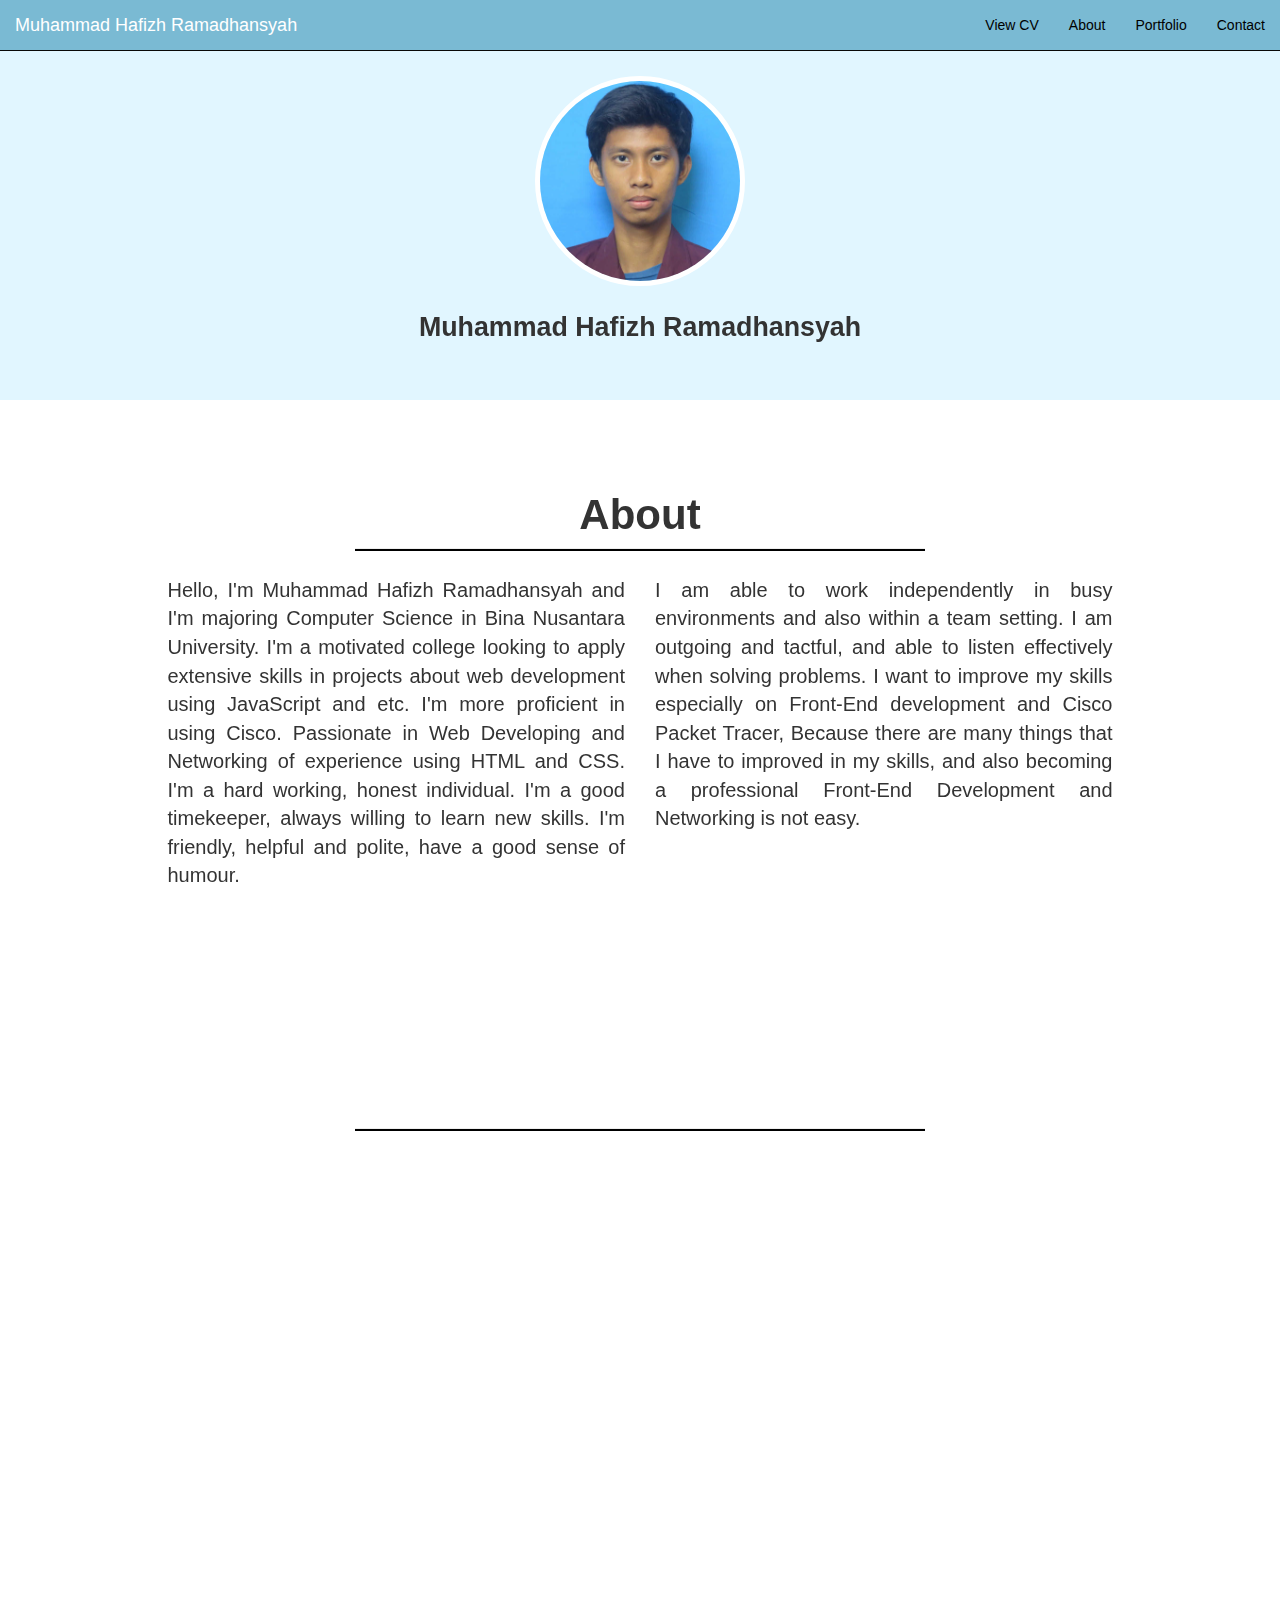
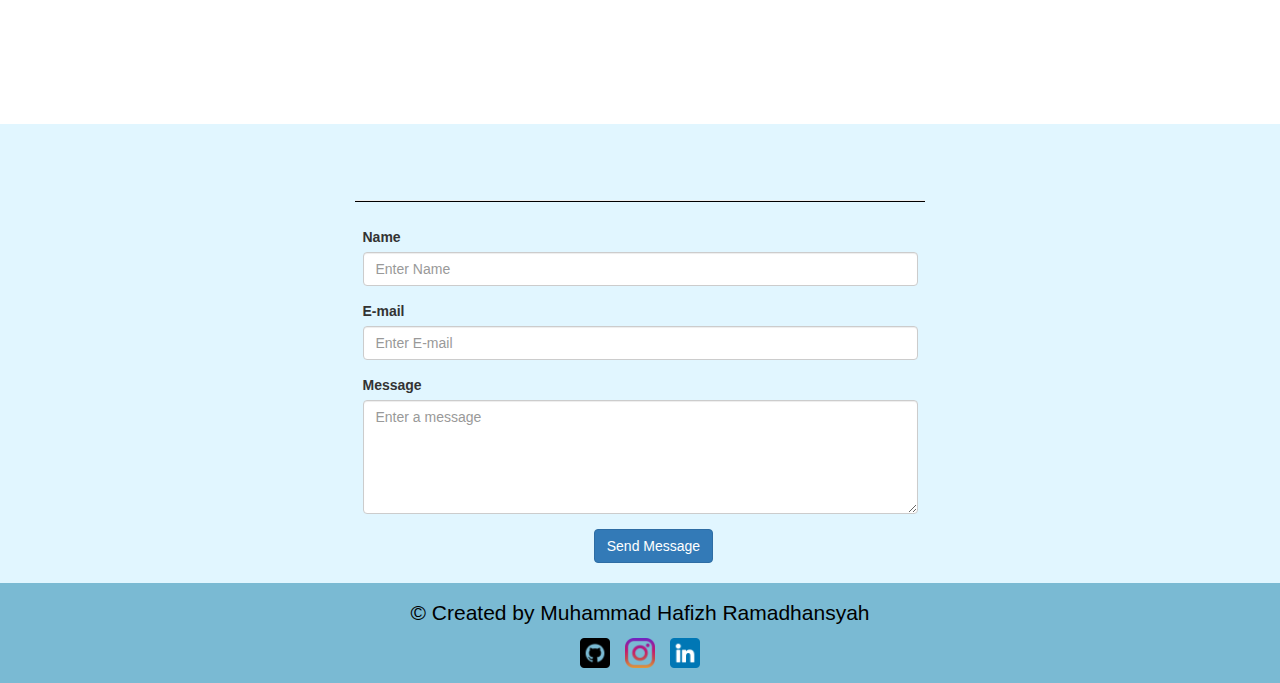
<file: index.html>
<!doctype html>
  <html lang="en">
    <head>
      <meta charset="utf-8">
      <meta http-equiv="X-UA-Compatible" content="IE=edge">
      <meta name="viewport" content="width=device-width, initial-scale=1">
      <!-- The above 3 meta tags *must* come first in the head; any other head content must come *after* these tags -->
      <title>Muhammad Hafizh Ramadhansyah</title>
      <link rel="shortcut icon" type="image/png" href="portfolio.png">

      <!-- Bootstrap -->
      <!-- <link href="https://cdn.jsdelivr.net/npm/bootstrap@5.1.3/dist/css/bootstrap.min.css" rel="stylesheet" integrity="sha384-1BmE4kWBq78iYhFldvKuhfTAU6auU8tT94WrHftjDbrCEXSU1oBoqyl2QvZ6jIW3" crossorigin="anonymous"> -->
      <link rel="stylesheet" href="https://stackpath.bootstrapcdn.com/bootstrap/3.4.1/css/bootstrap.min.css" integrity="sha384-HSMxcRTRxnN+Bdg0JdbxYKrThecOKuH5zCYotlSAcp1+c8xmyTe9GYg1l9a69psu" crossorigin="anonymous">
      
      <script src="https://cdn.jsdelivr.net/npm/bootstrap@5.1.3/dist/js/bootstrap.bundle.min.js" integrity="sha384-ka7Sk0Gln4gmtz2MlQnikT1wXgYsOg+OMhuP+IlRH9sENBO0LRn5q+8nbTov4+1p" crossorigin="anonymous"></script>
      <link rel="stylesheet" href="css/style.css">
      <link rel="stylesheet" href="css/aos.css">

      <!-- HTML5 shim and Respond.js for IE8 support of HTML5 elements and media queries -->
      <!-- WARNING: Respond.js doesn't work if you view the page via file:// -->
      <!--[if lt IE 9]>
        <script src="https://oss.maxcdn.com/html5shiv/3.7.3/html5shiv.min.js"></script>
        <script src="https://oss.maxcdn.com/respond/1.4.2/respond.min.js"></script>
      <![endif]-->
    </head>
    <body id="home">
      <nav class="navbar navbar-inverse navbar-fixed-top">
        <div class="container-fluid">
          <div class="navbar-header">
            <button type="button" class="navbar-toggle collapsed" data-toggle="collapse" data-target="#bs-example-navbar-collapse-1" aria-expanded="false">
            <span class="sr-only">Toggle navigation</span>
            <span class="icon-bar"></span>
            <span class="icon-bar"></span>
            <span class="icon-bar"></span>
            </button>
            <a class="navbar-brand page-home" href="#home">Muhammad Hafizh Ramadhansyah</a>
            </div>

            <div class="collapse navbar-collapse" id="bs-example-navbar-collapse-1">
              <div class="nav navbar-nav navbar-right">
                <li><a href="https://drive.google.com/file/d/1uGfLg_jzLVPpe6yBMfkhGLm8ZQwN8vU3/view?usp=sharing" target="_blank">View CV</a></li>
                <li><a href="#about">About</a></li>
                <li><a href="#portfolio">Portfolio</a></li>
                <li><a href="#contact">Contact</a></li>
              </div>
          </div>
        </div> 
      </nav>
    
      <div class="jumbotron text-center">
        <img class="img-circle" src="foto.jpg" alt="" data-aos="flip-left">
        <h1 data-aos="fade-up">Muhammad Hafizh Ramadhansyah</h1>
      </div>
      <div class="section about" id="about">
        <div class="container">  
        <div class="row text-center">
                <div class="col-sm-12">
                    <h1 data-aos="fade-down">About</h1>
                    <hr>
                </div>
          </div>
            <div class="row">
              <div class="col-sm-5 col-sm-offset-1" data-aos="fade-right">
                <p class="part1 indent">Hello, I'm Muhammad Hafizh Ramadhansyah and I'm majoring Computer Science in Bina Nusantara University. 
                  I'm a motivated college looking to apply extensive skills in projects about web development using JavaScript and etc. 
                  I'm more proficient in using Cisco. Passionate in Web Developing and Networking of experience using HTML and CSS. I'm a hard working, honest individual. 
                  I'm a good timekeeper, always willing to learn new skills. I'm friendly, helpful and polite, have a good sense of humour. 
                </p>
              </div>
              <div class="col-sm-5" data-aos="fade-left">
                <p class="part2">
                  I am able to work independently in busy environments and also within a team setting. I am outgoing and tactful, and able to listen effectively when solving problems.
                  I want to improve my skills especially on Front-End development and Cisco Packet Tracer, Because there are many things that I have to improved in my skills, and also becoming a professional Front-End Development and Networking is not easy.</p>
              </div>
          </div>
          </div>        
      </div>
      
      <div class="section portfolio" id="portfolio">
        <div class="container">
            <div class="row text-center">
                <div class="col-sm-12">
                    <h1 data-aos="fade-down">Portfolio</h1>
                    <hr>
                </div>
            </div>

            <div class="row">
                <div class="col-sm-4">
                  <div class="img-backup" data-aos="fade-up-right">
                    <a href="https://binusianorg-my.sharepoint.com/personal/muhammad_ramadhansyah_binus_ac_id/_layouts/15/guestaccess.aspx?docid=0c1a5cc4e40534a4fa9d1c5f732c8640f&authkey=AXPj6GbROXrkjqxyc-UDfEY&e=yV1bCx" class="thumbnail" target="_blank">
                        <img src="doto2.png" alt="">
                        <p class="text-center">Project 1</p>
                    </a>
                  </div>
                </div>

                <div class="col-sm-4">
                  <div class="img-backup" data-aos="flip-left">
                    <a href="https://binusianorg-my.sharepoint.com/personal/muhammad_ramadhansyah_binus_ac_id/_layouts/15/guestaccess.aspx?docid=0524cfb30ec784798b4845824bf5ee38d&authkey=Af2fNumL4yaYqdOC0qra6sQ&e=ECXcMZ" class="thumbnail" target="_blank">
                        <img src="lessonara.png" alt="">
                        <p class="text-center">Project 2</p>
                    </a>
                  </div>
                </div>
                
                <div class="col-sm-4" data-aos="fade-up-left">
                  <div class="img-backup">
                    <a href="https://binusianorg-my.sharepoint.com/personal/muhammad_ramadhansyah_binus_ac_id/_layouts/15/guestaccess.aspx?docid=0ff828acb7fb943e5bf588b256cbf6744&authkey=ARLl1clC2gOUZnoKYr92PIg&e=pzsaNU" class="thumbnail" target="_blank">
                        <img src="Cisco.png" alt="">
                        <p class="text-center">Cisco Packet Tracer</p>
                    </a>
                  </div>
              </div>
            </div>
        </div>
      </div>
      
      <div class="section contact" id="contact">
        <div class="container">
            <div class="row text-center">
                <div class="col-sm-12">
                    <h1 data-aos="fade-down">Contact</h1>
                    <hr>
                </div>
            </div>

            <div class="row">
                <div class="col-sm-6 col-sm-offset-3">
                    <form action="">
                        <div class="form-group">
                            <label for="name">Name</label>
                            <input type="text" class="form-control" id="name" required placeholder="Enter Name"/>
                        </div>
                        <div class="form-group">
                            <label for="email">E-mail</label>
                            <input id="email" type="email" class="form-control" placeholder="Enter E-mail">
                        </div>
                        <div class="form-group">
                            <label for="message">Message</label>
                            <textarea class="form-control" name="" id="message" cols="30" rows="5" placeholder="Enter a message"></textarea>
                        </div>
                        <div class="col-sm-offset-5">
                            <button type="submit" class="btn btn-primary" onclick="send()">
                              Send Message
                            </button>
                        </div>
                    </form>
                </div>
            </div>
        </div>
    </div>

    <div class="footer">
      <p class="text-center">&copy; Created by Muhammad Hafizh Ramadhansyah</p>
      <div class="sosmed">
        <a href="https://github.com/HafizhRamadhansyah" target="_blank"><img src="github.png"></a>
        <a href="https://www.instagram.com/mhafizhr_/" target="_blank"><img src="instagram.png"></a>
        <a href="https://www.linkedin.com/in/mhafizhramadhansyah/" target="_blank"><img src="linkedin.png"></a>
      </div>
    </div>
      <!-- jQuery (necessary for Bootstrap's JavaScript plugins) -->
      <script src="https://code.jquery.com/jquery-1.12.4.min.js" integrity="sha384-nvAa0+6Qg9clwYCGGPpDQLVpLNn0fRaROjHqs13t4Ggj3Ez50XnGQqc/r8MhnRDZ" crossorigin="anonymous"></script>
      <!-- Include all compiled plugins (below), or include individual files as needed -->
      <script src="https://stackpath.bootstrapcdn.com/bootstrap/3.4.1/js/bootstrap.min.js" integrity="sha384-aJ21OjlMXNL5UyIl/XNwTMqvzeRMZH2w8c5cRVpzpU8Y5bApTppSuUkhZXN0VxHd" crossorigin="anonymous"></script>
      <script src="js/aos.js"></script>
      <script>
        AOS.init({
          duration: 1500,
        });
      </script>
      <script>
        function send() {
        var name = $('#name').val();
        var email = $('#email').val();
        var desc = $('#message').val();

        window.open(
          `https://api.whatsapp.com/send?phone=6287878307373&text=Hello, I'm interested in working with you, the following is personal information:%0aName: ${name}%0aEmail: ${email}, %0aDescription: ${desc}%0aThank You`,
          '_blank'
          );
        }
      </script>
    </body>
  </html>
</file>
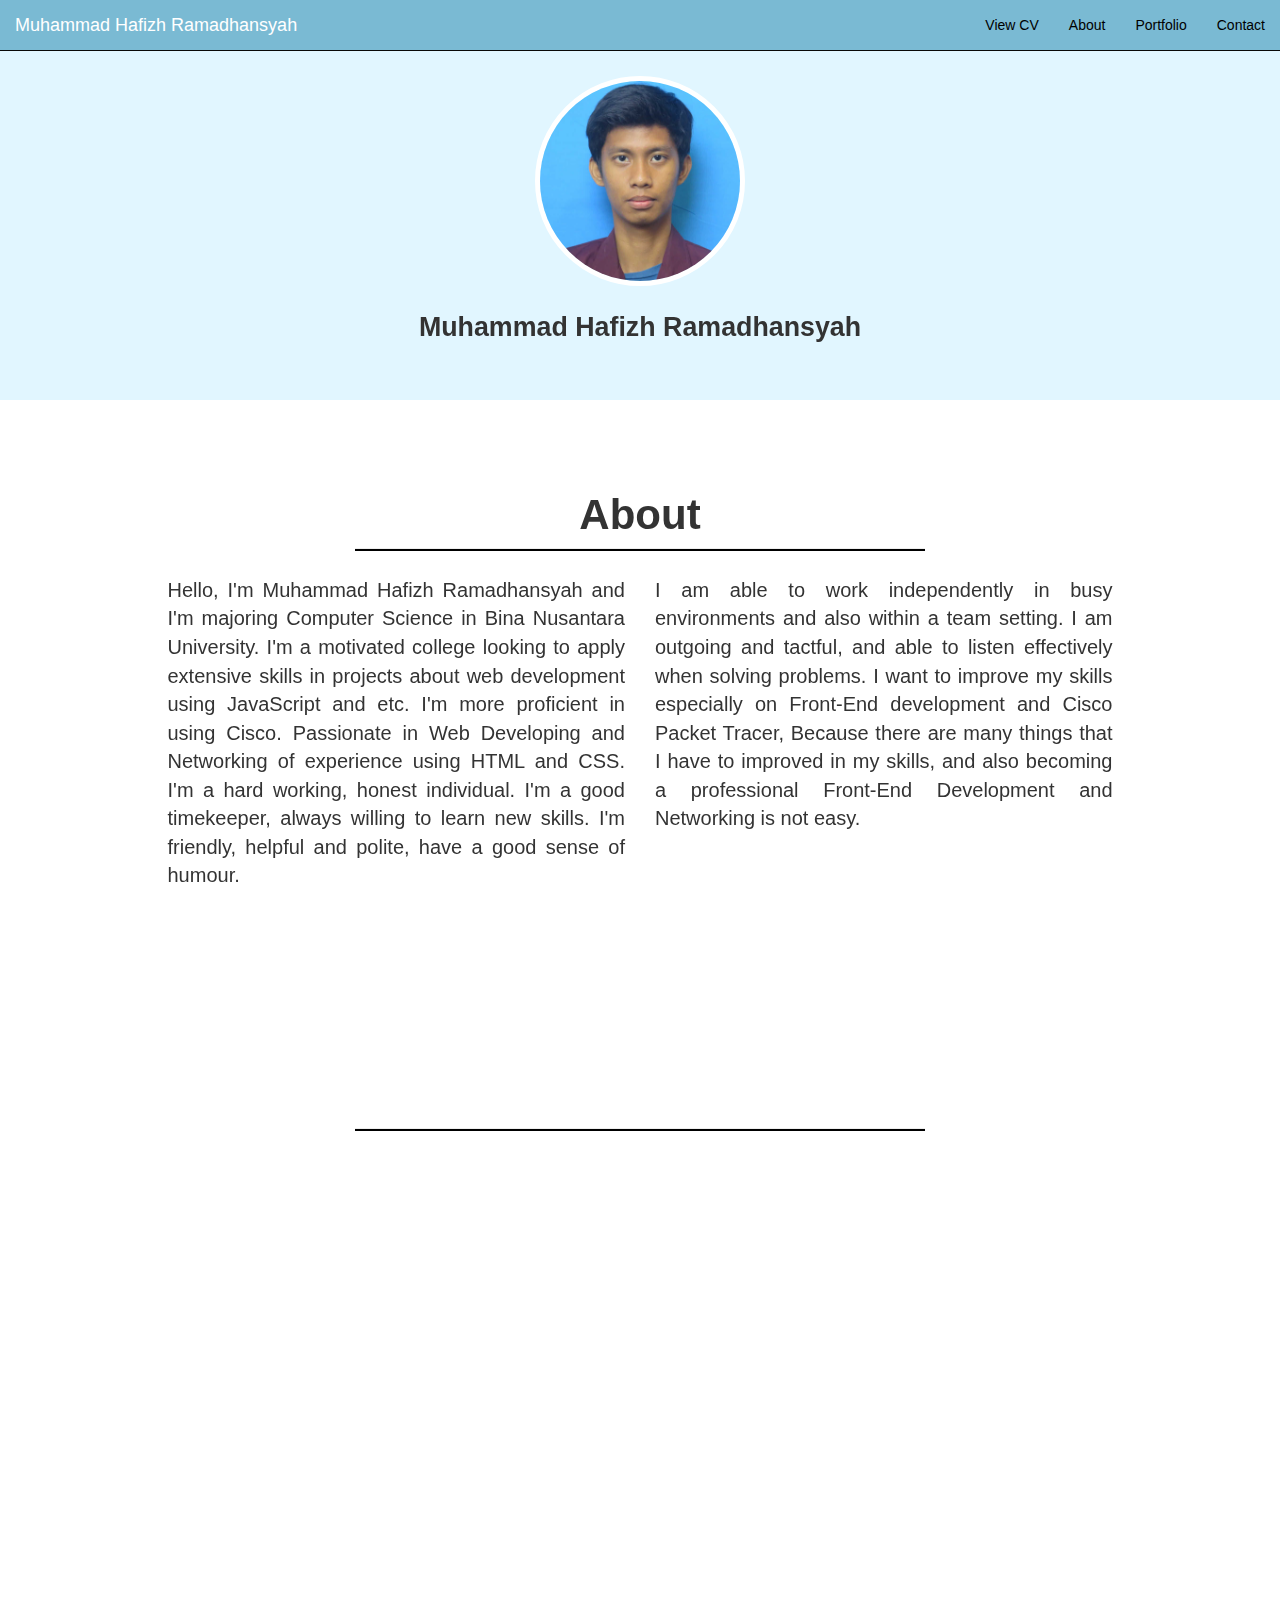
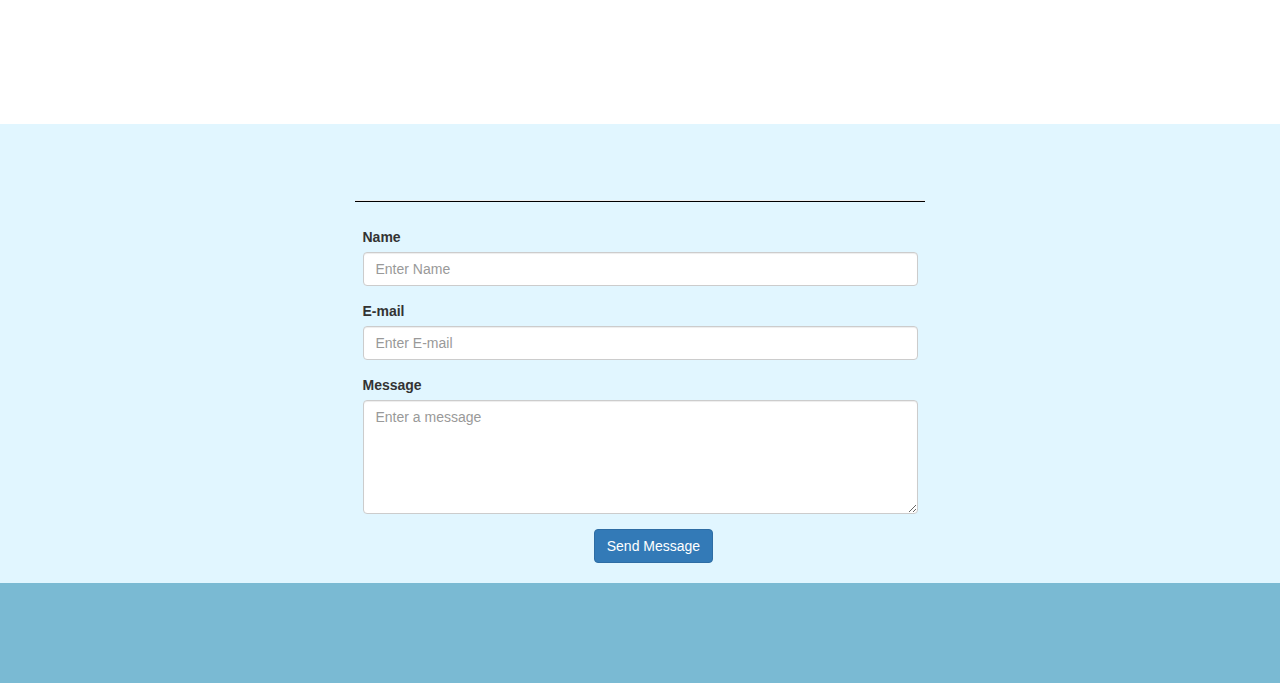
<file: porto.html>
<!doctype html>
  <html lang="en">
    <head>
      <meta charset="utf-8">
      <meta http-equiv="X-UA-Compatible" content="IE=edge">
      <meta name="viewport" content="width=device-width, initial-scale=1">
      <!-- The above 3 meta tags *must* come first in the head; any other head content must come *after* these tags -->
      <title>Muhammad Hafizh Ramadhansyah</title>
      <link rel="shortcut icon" type="image/png" href="portfolio.png">

      <!-- Bootstrap -->
      <!-- <link href="https://cdn.jsdelivr.net/npm/bootstrap@5.1.3/dist/css/bootstrap.min.css" rel="stylesheet" integrity="sha384-1BmE4kWBq78iYhFldvKuhfTAU6auU8tT94WrHftjDbrCEXSU1oBoqyl2QvZ6jIW3" crossorigin="anonymous"> -->
      <link rel="stylesheet" href="https://stackpath.bootstrapcdn.com/bootstrap/3.4.1/css/bootstrap.min.css" integrity="sha384-HSMxcRTRxnN+Bdg0JdbxYKrThecOKuH5zCYotlSAcp1+c8xmyTe9GYg1l9a69psu" crossorigin="anonymous">
      
      <script src="https://cdn.jsdelivr.net/npm/bootstrap@5.1.3/dist/js/bootstrap.bundle.min.js" integrity="sha384-ka7Sk0Gln4gmtz2MlQnikT1wXgYsOg+OMhuP+IlRH9sENBO0LRn5q+8nbTov4+1p" crossorigin="anonymous"></script>
      <link rel="stylesheet" href="css/style.css">
      <link rel="stylesheet" href="css/aos.css">

      <!-- HTML5 shim and Respond.js for IE8 support of HTML5 elements and media queries -->
      <!-- WARNING: Respond.js doesn't work if you view the page via file:// -->
      <!--[if lt IE 9]>
        <script src="https://oss.maxcdn.com/html5shiv/3.7.3/html5shiv.min.js"></script>
        <script src="https://oss.maxcdn.com/respond/1.4.2/respond.min.js"></script>
      <![endif]-->
    </head>
    <body id="home">
      <nav class="navbar navbar-inverse navbar-fixed-top">
        <div class="container-fluid">
          <div class="navbar-header">
            <button type="button" class="navbar-toggle collapsed" data-toggle="collapse" data-target="#bs-example-navbar-collapse-1" aria-expanded="false">
            <span class="sr-only">Toggle navigation</span>
            <span class="icon-bar"></span>
            <span class="icon-bar"></span>
            <span class="icon-bar"></span>
            </button>
            <a class="navbar-brand page-home" href="#home">Muhammad Hafizh Ramadhansyah</a>
            </div>

            <div class="collapse navbar-collapse" id="bs-example-navbar-collapse-1">
              <div class="nav navbar-nav navbar-right">
                <li><a href="https://drive.google.com/file/d/1uGfLg_jzLVPpe6yBMfkhGLm8ZQwN8vU3/view?usp=sharing" target="_blank">View CV</a></li>
                <li><a href="#about">About</a></li>
                <li><a href="#portfolio">Portfolio</a></li>
                <li><a href="#contact">Contact</a></li>
              </div>
          </div>
        </div> 
      </nav>
    
      <div class="jumbotron text-center">
        <img class="img-circle" src="foto.jpg" alt="" data-aos="flip-left">
        <h1 data-aos="fade-up">Muhammad Hafizh Ramadhansyah</h1>
      </div>
      <div class="section about" id="about">
        <div class="container">  
        <div class="row text-center">
                <div class="col-sm-12">
                    <h1 data-aos="fade-down">About</h1>
                    <hr>
                </div>
          </div>
            <div class="row">
              <div class="col-sm-5 col-sm-offset-1" data-aos="fade-right">
                <p class="part1 indent">Hello, I'm Muhammad Hafizh Ramadhansyah and I'm majoring Computer Science in Bina Nusantara University. 
                  I'm a motivated college looking to apply extensive skills in projects about web development using JavaScript and etc. 
                  I'm more proficient in using Cisco. Passionate in Web Developing and Networking of experience using HTML and CSS. I'm a hard working, honest individual. 
                  I'm a good timekeeper, always willing to learn new skills. I'm friendly, helpful and polite, have a good sense of humour. 
                </p>
              </div>
              <div class="col-sm-5" data-aos="fade-left">
                <p class="part2">
                  I am able to work independently in busy environments and also within a team setting. I am outgoing and tactful, and able to listen effectively when solving problems.
                  I want to improve my skills especially on Front-End development and Cisco Packet Tracer, Because there are many things that I have to improved in my skills, and also becoming a professional Front-End Development and Networking is not easy.</p>
              </div>
          </div>
          </div>        
      </div>
      
      <div class="section portfolio" id="portfolio">
        <div class="container">
            <div class="row text-center">
                <div class="col-sm-12">
                    <h1 data-aos="fade-down">Portfolio</h1>
                    <hr>
                </div>
            </div>

            <div class="row">
                <div class="col-sm-4">
                  <div class="img-backup" data-aos="fade-up-right">
                    <a href="https://binusianorg-my.sharepoint.com/personal/muhammad_ramadhansyah_binus_ac_id/_layouts/15/guestaccess.aspx?docid=0c1a5cc4e40534a4fa9d1c5f732c8640f&authkey=AXPj6GbROXrkjqxyc-UDfEY&e=yV1bCx" class="thumbnail" target="_blank">
                        <img src="doto2.png" alt="">
                        <p class="text-center">Project 1</p>
                    </a>
                  </div>
                </div>

                <div class="col-sm-4">
                  <div class="img-backup" data-aos="flip-left">
                    <a href="https://binusianorg-my.sharepoint.com/personal/muhammad_ramadhansyah_binus_ac_id/_layouts/15/guestaccess.aspx?docid=0524cfb30ec784798b4845824bf5ee38d&authkey=Af2fNumL4yaYqdOC0qra6sQ&e=ECXcMZ" class="thumbnail" target="_blank">
                        <img src="lessonara.png" alt="">
                        <p class="text-center">Project 2</p>
                    </a>
                  </div>
                </div>
                
                <div class="col-sm-4" data-aos="fade-up-left">
                  <div class="img-backup">
                    <a href="https://binusianorg-my.sharepoint.com/personal/muhammad_ramadhansyah_binus_ac_id/_layouts/15/guestaccess.aspx?docid=0ff828acb7fb943e5bf588b256cbf6744&authkey=ARLl1clC2gOUZnoKYr92PIg&e=pzsaNU" class="thumbnail" target="_blank">
                        <img src="Cisco.png" alt="">
                        <p class="text-center">Cisco Packet Tracer</p>
                    </a>
                  </div>
              </div>
            </div>
        </div>
      </div>
      
      <div class="section contact" id="contact">
        <div class="container">
            <div class="row text-center">
                <div class="col-sm-12">
                    <h1 data-aos="fade-down">Contact</h1>
                    <hr>
                </div>
            </div>

            <div class="row">
                <div class="col-sm-6 col-sm-offset-3">
                    <form action="">
                        <div class="form-group">
                            <label for="name">Name</label>
                            <input type="text" class="form-control" id="name" required placeholder="Enter Name"/>
                        </div>
                        <div class="form-group">
                            <label for="email">E-mail</label>
                            <input id="email" type="email" class="form-control" placeholder="Enter E-mail">
                        </div>
                        <div class="form-group">
                            <label for="message">Message</label>
                            <textarea class="form-control" name="" id="message" cols="30" rows="5" placeholder="Enter a message"></textarea>
                        </div>
                        <div class="col-sm-offset-5">
                            <button type="submit" class="btn btn-primary" onclick="send()">
                              Send Message
                            </button>
                        </div>
                    </form>
                </div>
            </div>
        </div>
    </div>

    <div class="footer">
      <p class="text-center" data-aos="fade-down">&copy; Created by Muhammad Hafizh Ramadhansyah</p>
      <div class="sosmed" data-aos="fade-down">
        <a href="https://github.com/HafizhRamadhansyah" target="_blank"><img src="github.png"></a>
        <a href="https://www.instagram.com/mhafizhr_/" target="_blank"><img src="instagram.png"></a>
        <a href="https://www.linkedin.com/in/mhafizhramadhansyah/" target="_blank"><img src="linkedin.png"></a>
      </div>
    </div>
      <!-- jQuery (necessary for Bootstrap's JavaScript plugins) -->
      <script src="https://code.jquery.com/jquery-1.12.4.min.js" integrity="sha384-nvAa0+6Qg9clwYCGGPpDQLVpLNn0fRaROjHqs13t4Ggj3Ez50XnGQqc/r8MhnRDZ" crossorigin="anonymous"></script>
      <!-- Include all compiled plugins (below), or include individual files as needed -->
      <script src="https://stackpath.bootstrapcdn.com/bootstrap/3.4.1/js/bootstrap.min.js" integrity="sha384-aJ21OjlMXNL5UyIl/XNwTMqvzeRMZH2w8c5cRVpzpU8Y5bApTppSuUkhZXN0VxHd" crossorigin="anonymous"></script>
      <script src="js/aos.js"></script>
      <script>
        AOS.init({
          duration: 1500,
        });
      </script>
      <script>
        function send() {
        var name = $('#name').val();
        var email = $('#email').val();
        var desc = $('#message').val();

        window.open(
          `https://api.whatsapp.com/send?phone=6287878307373&text=Hello, I'm interested in working with you, the following is personal information:%0aName: ${name}%0aEmail: ${email}, %0aDescription: ${desc}%0aThank You`,
          '_blank'
          );
        }
      </script>
    </body>
  </html>
</file>
<file: css/style.css>
*{
    scroll-behavior: smooth;
}

.navbar-inverse{
    background-color: #7abad3;
}

.jumbotron img{
    margin-top: 2em;
    width: 15em;
    border: 5px solid white;
}

.jumbotron h1{
    margin-top: 1em;
    font-size: 2em;
    font-weight: bold;
}

.jumbotron{
    background-color: #E1F6FF;
}

hr{
    width: 50%;
    height: .1em;
    background-color: #000000;
    margin: 10px auto 25px;
}

.section .container h1{
    margin-top: 1em;
    font-size: 3em;
    font-weight: bold;
    text-align: center;
}

.about .container .row p{
    text-align: justify;
    font-size: 20px;
}

.navbar-inverse .navbar-toggle {
    border-color: #000;
}

.navbar-inverse .navbar-toggle:focus, .navbar-inverse .navbar-toggle:hover {
    background-color: #228999;
}

.navbar-inverse .navbar-nav>li>a, .navbar-inverse .navbar-brand{
    color: black;
}

.jumbotron h1{
    font-size: calc(1vw + 1em);
}

.section{
    padding-top: 20px;
}

.portfolio {
    padding-top: 10em;
    padding-bottom: 24em;
}


.portfolio .thumbnail:hover{
    transform: scale(1.05);
}


.portfolio .thumbnail{
    transition: .5s;
}

.portfolio .thumbnail img{
    border-radius: 15px;
}

.portfolio .col-sm-4 .img-backup a{
    border-radius: 15px;
}

.portfolio .col-sm-4 .img-backup:hover p{
    transform: scale(1) rotate(360deg);
}

p{
    margin: 0;
}

.portfolio .col-sm-4 .img-backup a{
    color: black;
    text-decoration: none;
}

.section.contact .container h1{
    margin: 0;
}

.section.contact{
    background-color: #E1F6FF;
    padding-bottom: 20px;
}

.footer{
    background-color: #7abad3;
    padding: 5px;
    display: flex;
    flex-direction: column;
    align-items: center;
}

.footer p{
    padding: 10px 0;
    font-size: 1.5em;
    color: black;
}

.footer .sosmed{
    width: 120px;
    display: flex;
    justify-content: space-between;
    padding-bottom: 10px;
}

.footer a img{
    width: 30px;
}
</file>
